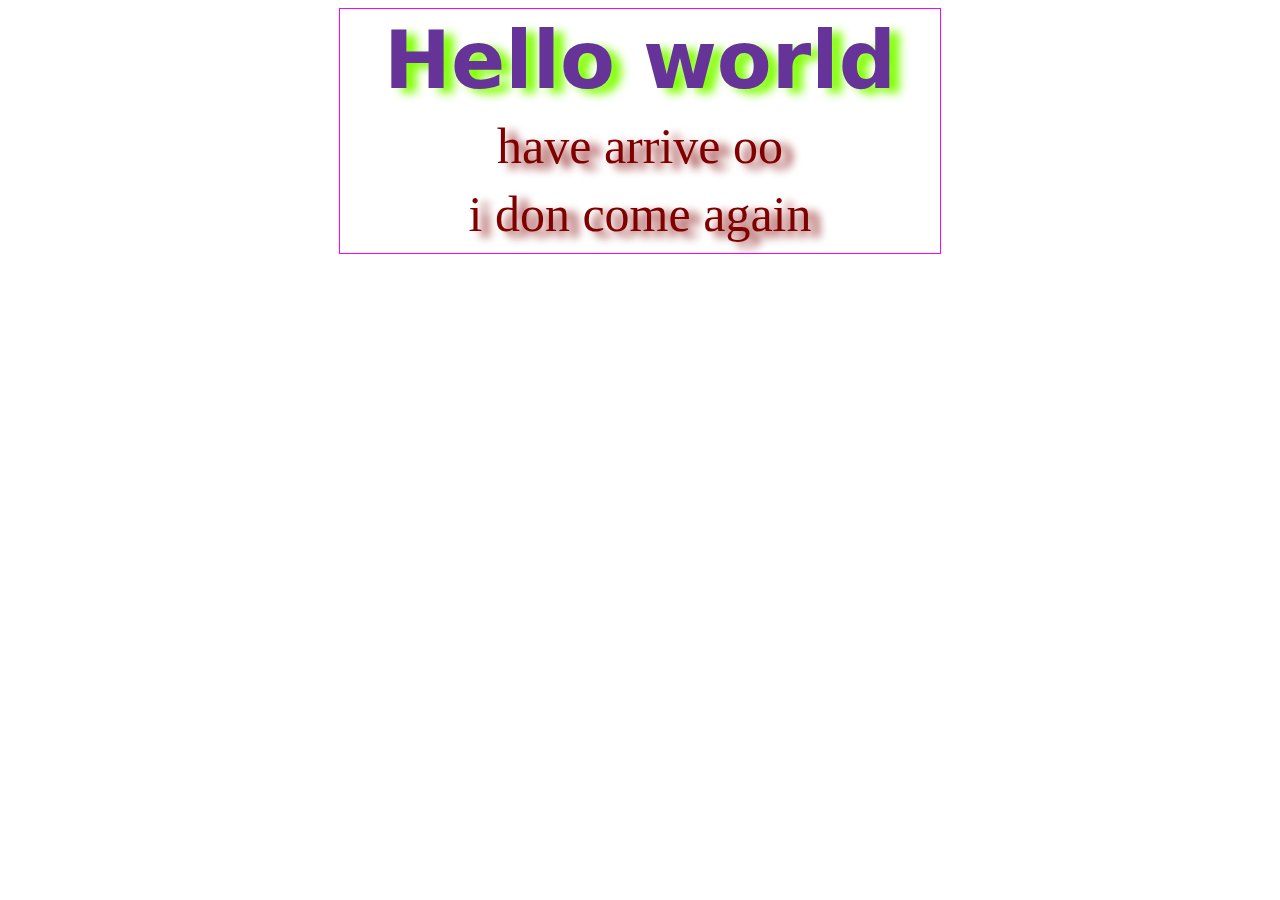
<file: index.html>
<!DOCTYPE html>
<html lang="en">
<head>
    <meta charset="UTF-8">
    <meta name="viewport" content="width=device-width, initial-scale=1.0">
    <title>Document</title>
    <link rel="stylesheet" href="style.css">
</head>
<body>
    <center>
    <div class="border">
    <h1>Hello world</h1>
    <p>have arrive oo</p>
    <p>i don come again</p>
    </div>
</center>
</body>
</html>
</file>
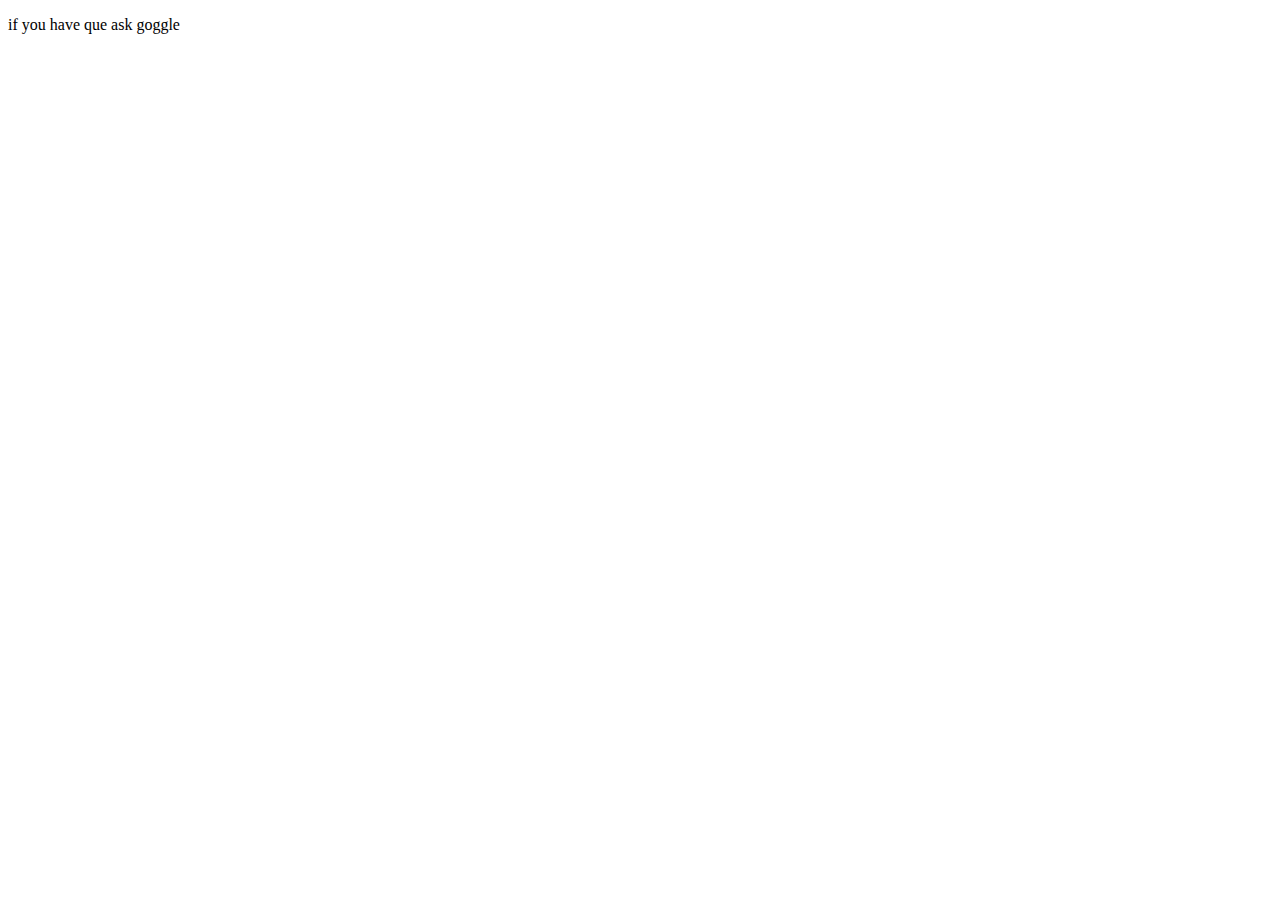
<file: faqs.html>
<!DOCTYPE html>
<html lang="en">
<head>
    <meta charset="UTF-8">
    <meta name="viewport" content="width=device-width, initial-scale=1.0">
    <title>Document</title>
</head>
<body>
    <p>if you have que ask goggle</p>
</body>
</html>
</file>
<file: style.css>
.border{
    border: 1px solid fuchsia;
    width: 600px;
}

h1{
    text-shadow: 10px 5px 10px chartreuse;
    color: rebeccapurple;
    margin: 5px;
    font-size: 80px;
    font-family: system-ui, -apple-system, BlinkMacSystemFont, 'Segoe UI', Roboto, Oxygen, Ubuntu, Cantarell, 'Open Sans', 'Helvetica Neue', sans-serif;
}

p{
    color: maroon;
    margin: 10px;
    font-size:50px;
    text-shadow: 10px 5px 10px;
}
</file>
